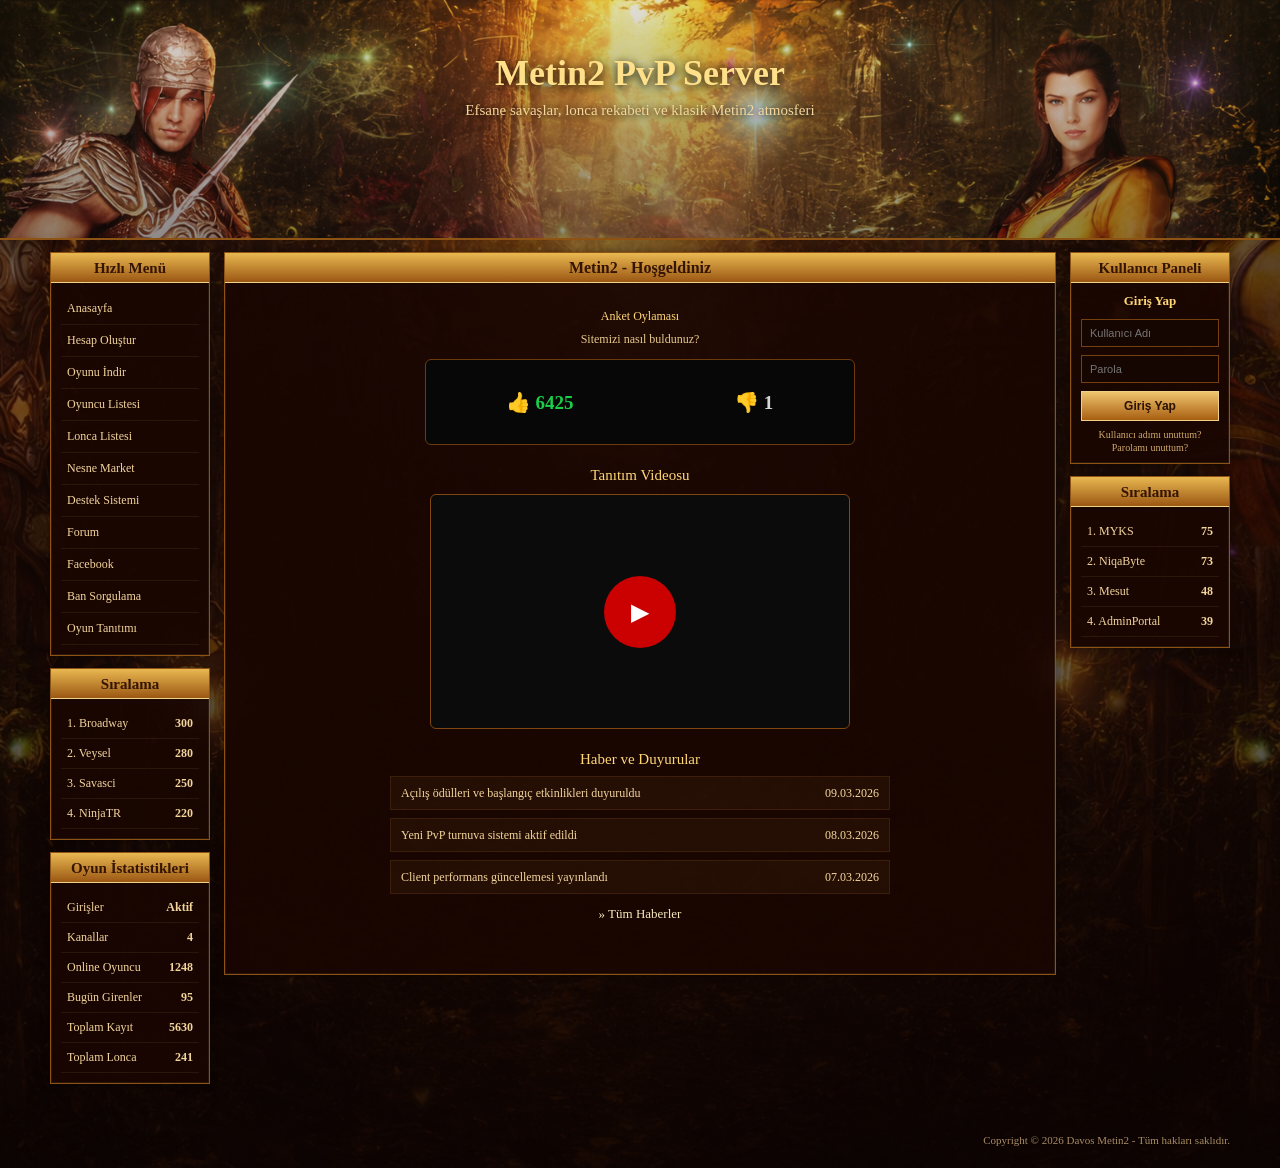
<file: index.html>
<!DOCTYPE html>
<html lang="tr">
<head>
  <meta charset="UTF-8">
  <meta name="viewport" content="width=1280, initial-scale=0.28, maximum-scale=1.0, user-scalable=yes">
  <title>Metin2 PvP Server</title>
  <link rel="stylesheet" href="style.css">
</head>
<body>

  <div class="page-wrap">
    <div class="site-bg">

      <header class="top-banner">
        <div class="banner-overlay"></div>
        <div class="banner-inner">
          <div class="banner-center">
            <h1>Metin2 PvP Server</h1>
            <p>Efsane savaşlar, lonca rekabeti ve klasik Metin2 atmosferi</p>
          </div>
        </div>
      </header>

      <main class="layout">

        <aside class="sidebar">
          <div class="box">
            <div class="box-title">Hızlı Menü</div>
            <div class="box-body menu-list">
              <a href="index.html">Anasayfa</a>
              <a href="kayit.html">Hesap Oluştur</a>
              <a href="indir.html">Oyunu İndir</a>
              <a href="oyuncu-listesi.html">Oyuncu Listesi</a>
              <a href="lonca-listesi.html">Lonca Listesi</a>
              <a href="#">Nesne Market</a>
              <a href="#">Destek Sistemi</a>
              <a href="#">Forum</a>
              <a href="#">Facebook</a>
              <a href="#">Ban Sorgulama</a>
              <a href="#">Oyun Tanıtımı</a>
            </div>
          </div>

          <div class="box">
            <div class="box-title">Sıralama</div>
            <div class="box-body ranking-list">
              <div class="rank-row"><span>1. Broadway</span><strong>300</strong></div>
              <div class="rank-row"><span>2. Veysel</span><strong>280</strong></div>
              <div class="rank-row"><span>3. Savasci</span><strong>250</strong></div>
              <div class="rank-row"><span>4. NinjaTR</span><strong>220</strong></div>
            </div>
          </div>

          <div class="box">
            <div class="box-title">Oyun İstatistikleri</div>
            <div class="box-body stats-list">
              <div class="stat-line"><span>Girişler</span><strong>Aktif</strong></div>
              <div class="stat-line"><span>Kanallar</span><strong>4</strong></div>
              <div class="stat-line"><span>Online Oyuncu</span><strong>1248</strong></div>
              <div class="stat-line"><span>Bugün Girenler</span><strong>95</strong></div>
              <div class="stat-line"><span>Toplam Kayıt</span><strong>5630</strong></div>
              <div class="stat-line"><span>Toplam Lonca</span><strong>241</strong></div>
            </div>
          </div>
        </aside>

        <section class="content">
          <div class="main-box">
            <div class="box-title center-title">Metin2 - Hoşgeldiniz</div>

            <div class="main-box-body page-panel">
              <div class="panel-inner">
                <div class="vote-box">
                  <p class="mini-head">Anket Oylaması</p>
                  <p>Sitemizi nasıl buldunuz?</p>

                  <div class="vote-bar">
                    <div class="vote-good">👍 6425</div>
                    <div class="vote-bad">👎 1</div>
                  </div>
                </div>

                <div class="video-box">
                  <p class="mini-head">Tanıtım Videosu</p>
                  <div class="fake-video">
                    <div class="play-btn">▶</div>
                  </div>
                </div>

                <div class="news-box">
                  <p class="mini-head">Haber ve Duyurular</p>

                  <div class="news-item">
                    <a href="#">Açılış ödülleri ve başlangıç etkinlikleri duyuruldu</a>
                    <span>09.03.2026</span>
                  </div>

                  <div class="news-item">
                    <a href="#">Yeni PvP turnuva sistemi aktif edildi</a>
                    <span>08.03.2026</span>
                  </div>

                  <div class="news-item">
                    <a href="#">Client performans güncellemesi yayınlandı</a>
                    <span>07.03.2026</span>
                  </div>

                  <a href="#" class="all-news">» Tüm Haberler</a>
                </div>
              </div>
            </div>
          </div>
        </section>

        <aside class="sidebar">
          <div class="box">
            <div class="box-title">Kullanıcı Paneli</div>
            <div class="box-body login-box">
              <a href="#" class="login-link">Giriş Yap</a>
              <input type="text" placeholder="Kullanıcı Adı">
              <input type="password" placeholder="Parola">
              <button>Giriş Yap</button>

              <div class="login-help">
                <a href="#">Kullanıcı adımı unuttum?</a>
                <a href="#">Parolamı unuttum?</a>
              </div>
            </div>
          </div>

          <div class="box">
            <div class="box-title">Sıralama</div>
            <div class="box-body ranking-list">
              <div class="rank-row"><span>1. MYKS</span><strong>75</strong></div>
              <div class="rank-row"><span>2. NiqaByte</span><strong>73</strong></div>
              <div class="rank-row"><span>3. Mesut</span><strong>48</strong></div>
              <div class="rank-row"><span>4. AdminPortal</span><strong>39</strong></div>
            </div>
          </div>
        </aside>

      </main>

      <footer class="footer">
        <p>Copyright © 2026 Davos Metin2 - Tüm hakları saklıdır.</p>
      </footer>

    </div>
  </div>

</body>
</html>
</file>
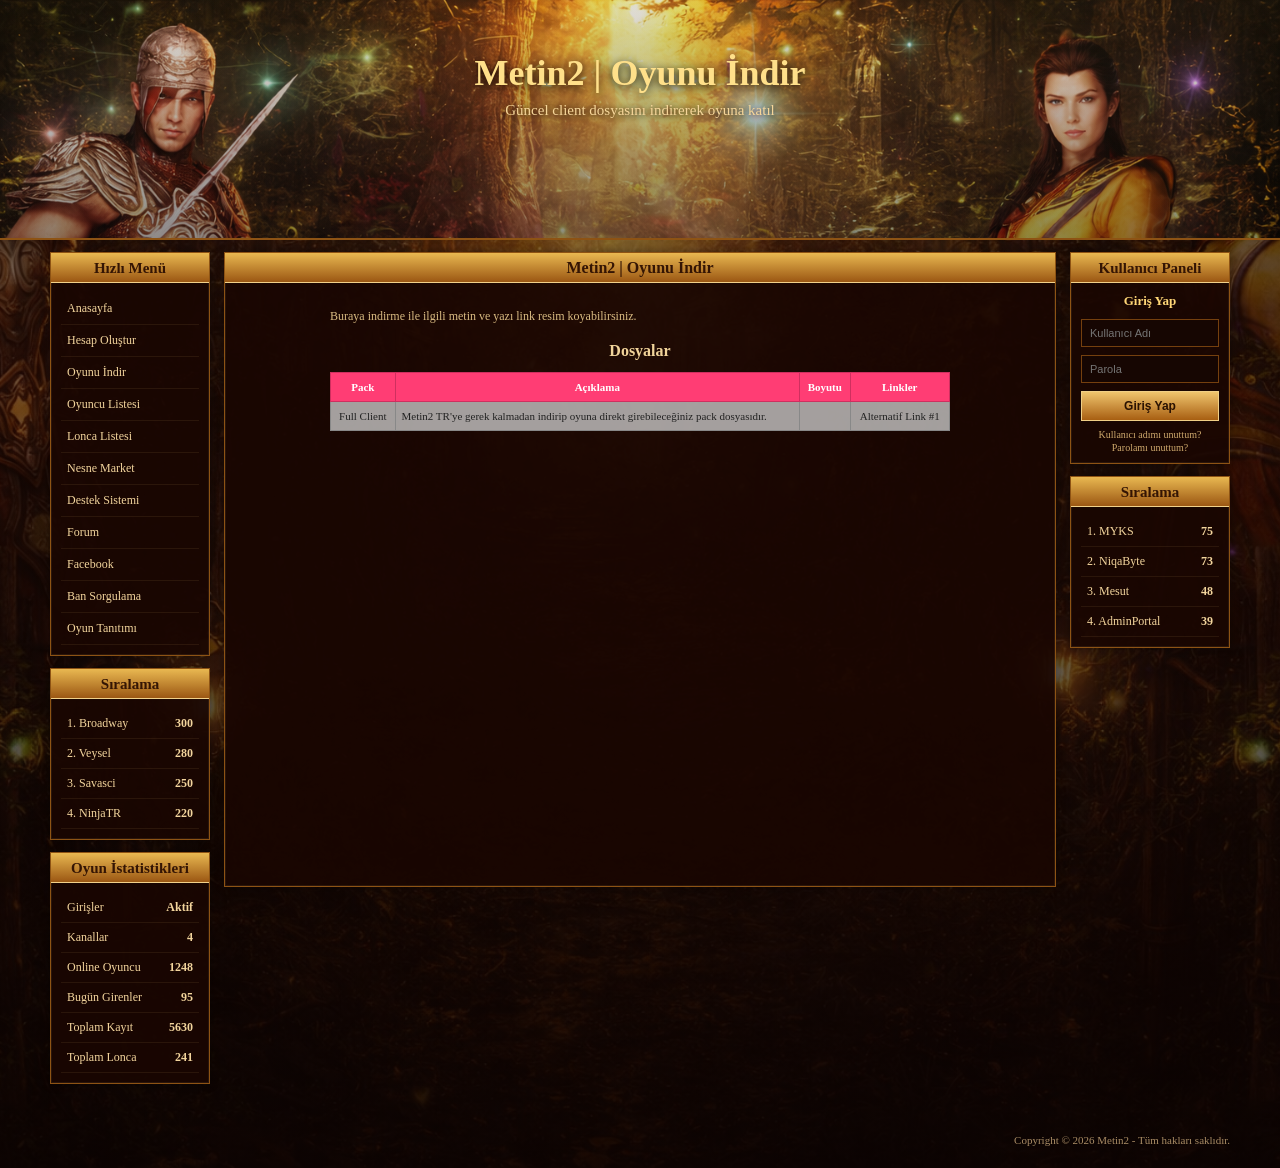
<file: indir.html>
<!DOCTYPE html>
<html lang="tr">
<head>
  <meta charset="UTF-8">
  <meta name="viewport" content="width=1280, initial-scale=0.28, maximum-scale=1.0, user-scalable=yes">
  <title>Metin2 | Oyunu İndir</title>
  <link rel="stylesheet" href="style.css">
</head>
<body>

  <div class="page-wrap">
    <div class="site-bg">

      <header class="top-banner">
        <div class="banner-overlay"></div>
        <div class="banner-inner">
          <div class="banner-center">
            <h1>Metin2 | Oyunu İndir</h1>
            <p>Güncel client dosyasını indirerek oyuna katıl</p>
          </div>
        </div>
      </header>

      <main class="layout">

        <aside class="sidebar">
          <div class="box">
            <div class="box-title">Hızlı Menü</div>
            <div class="box-body menu-list">
              <a href="index.html">Anasayfa</a>
              <a href="kayit.html">Hesap Oluştur</a>
              <a href="indir.html">Oyunu İndir</a>
              <a href="oyuncu-listesi.html">Oyuncu Listesi</a>
              <a href="lonca-listesi.html">Lonca Listesi</a>
              <a href="#">Nesne Market</a>
              <a href="#">Destek Sistemi</a>
              <a href="#">Forum</a>
              <a href="#">Facebook</a>
              <a href="#">Ban Sorgulama</a>
              <a href="#">Oyun Tanıtımı</a>
            </div>
          </div>

          <div class="box">
            <div class="box-title">Sıralama</div>
            <div class="box-body ranking-list">
              <div class="rank-row"><span>1. Broadway</span><strong>300</strong></div>
              <div class="rank-row"><span>2. Veysel</span><strong>280</strong></div>
              <div class="rank-row"><span>3. Savasci</span><strong>250</strong></div>
              <div class="rank-row"><span>4. NinjaTR</span><strong>220</strong></div>
            </div>
          </div>

          <div class="box">
            <div class="box-title">Oyun İstatistikleri</div>
            <div class="box-body stats-list">
              <div class="stat-line"><span>Girişler</span><strong>Aktif</strong></div>
              <div class="stat-line"><span>Kanallar</span><strong>4</strong></div>
              <div class="stat-line"><span>Online Oyuncu</span><strong>1248</strong></div>
              <div class="stat-line"><span>Bugün Girenler</span><strong>95</strong></div>
              <div class="stat-line"><span>Toplam Kayıt</span><strong>5630</strong></div>
              <div class="stat-line"><span>Toplam Lonca</span><strong>241</strong></div>
            </div>
          </div>
        </aside>

        <section class="content">
          <div class="main-box">
            <div class="box-title center-title">Metin2 | Oyunu İndir</div>

            <div class="main-box-body page-panel">
              <div class="panel-inner">

                <p class="download-note">
                  Buraya indirme ile ilgili metin ve yazı link resim koyabilirsiniz.
                </p>

                <h3 class="download-title">Dosyalar</h3>

                <table class="download-table-2">
                  <thead>
                    <tr>
                      <th>Pack</th>
                      <th>Açıklama</th>
                      <th>Boyutu</th>
                      <th>Linkler</th>
                    </tr>
                  </thead>
                  <tbody>
                    <tr>
                      <td>Full Client</td>
                      <td class="left">Metin2 TR'ye gerek kalmadan indirip oyuna direkt girebileceğiniz pack dosyasıdır.</td>
                      <td></td>
                      <td>Alternatif Link #1</td>
                    </tr>
                  </tbody>
                </table>

              </div>
            </div>
          </div>
        </section>

        <aside class="sidebar">
          <div class="box">
            <div class="box-title">Kullanıcı Paneli</div>
            <div class="box-body login-box">
              <a href="#" class="login-link">Giriş Yap</a>
              <input type="text" placeholder="Kullanıcı Adı">
              <input type="password" placeholder="Parola">
              <button>Giriş Yap</button>

              <div class="login-help">
                <a href="#">Kullanıcı adımı unuttum?</a>
                <a href="#">Parolamı unuttum?</a>
              </div>
            </div>
          </div>

          <div class="box">
            <div class="box-title">Sıralama</div>
            <div class="box-body ranking-list">
              <div class="rank-row"><span>1. MYKS</span><strong>75</strong></div>
              <div class="rank-row"><span>2. NiqaByte</span><strong>73</strong></div>
              <div class="rank-row"><span>3. Mesut</span><strong>48</strong></div>
              <div class="rank-row"><span>4. AdminPortal</span><strong>39</strong></div>
            </div>
          </div>
        </aside>

      </main>

      <footer class="footer">
        <p>Copyright © 2026 Metin2 - Tüm hakları saklıdır.</p>
      </footer>

    </div>
  </div>

</body>
</html>
</file>
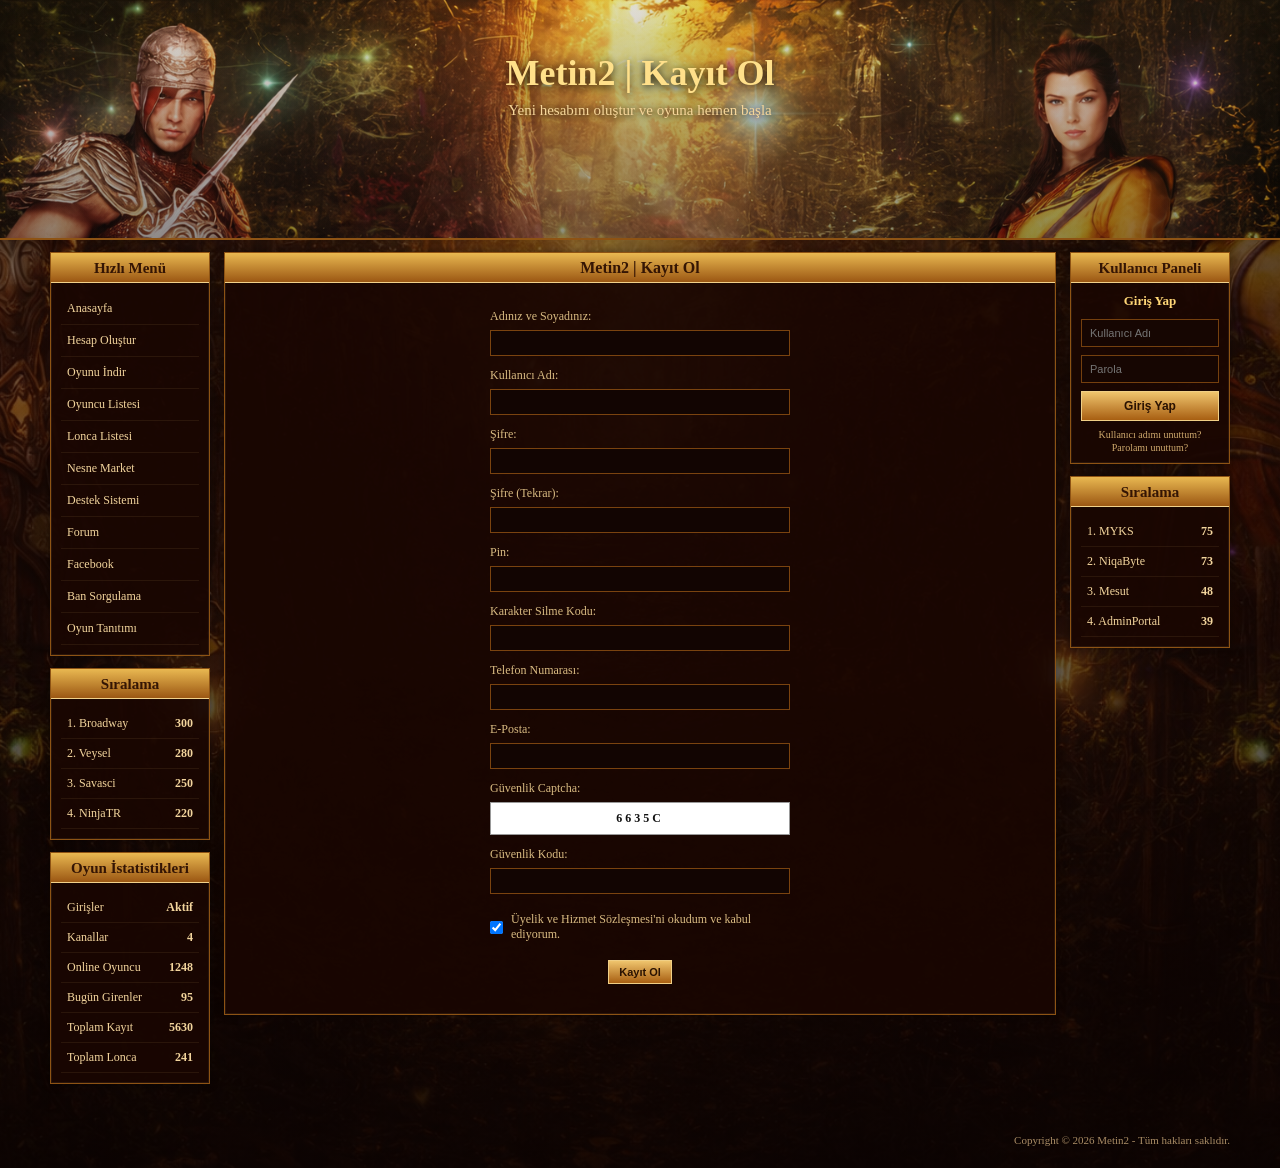
<file: kayit.html>
<!DOCTYPE html>
<html lang="tr">
<head>
  <meta charset="UTF-8">
  <meta name="viewport" content="width=1280, initial-scale=0.28, maximum-scale=1.0, user-scalable=yes">
  <title>Metin2 | Kayıt Ol</title>
  <link rel="stylesheet" href="style.css">
</head>
<body>

  <div class="page-wrap">
    <div class="site-bg">

      <header class="top-banner">
        <div class="banner-overlay"></div>
        <div class="banner-inner">
          <div class="banner-center">
            <h1>Metin2 | Kayıt Ol</h1>
            <p>Yeni hesabını oluştur ve oyuna hemen başla</p>
          </div>
        </div>
      </header>

      <main class="layout">

        <aside class="sidebar">
          <div class="box">
            <div class="box-title">Hızlı Menü</div>
            <div class="box-body menu-list">
              <a href="index.html">Anasayfa</a>
              <a href="kayit.html">Hesap Oluştur</a>
              <a href="indir.html">Oyunu İndir</a>
              <a href="oyuncu-listesi.html">Oyuncu Listesi</a>
              <a href="lonca-listesi.html">Lonca Listesi</a>
              <a href="#">Nesne Market</a>
              <a href="#">Destek Sistemi</a>
              <a href="#">Forum</a>
              <a href="#">Facebook</a>
              <a href="#">Ban Sorgulama</a>
              <a href="#">Oyun Tanıtımı</a>
            </div>
          </div>

          <div class="box">
            <div class="box-title">Sıralama</div>
            <div class="box-body ranking-list">
              <div class="rank-row"><span>1. Broadway</span><strong>300</strong></div>
              <div class="rank-row"><span>2. Veysel</span><strong>280</strong></div>
              <div class="rank-row"><span>3. Savasci</span><strong>250</strong></div>
              <div class="rank-row"><span>4. NinjaTR</span><strong>220</strong></div>
            </div>
          </div>

          <div class="box">
            <div class="box-title">Oyun İstatistikleri</div>
            <div class="box-body stats-list">
              <div class="stat-line"><span>Girişler</span><strong>Aktif</strong></div>
              <div class="stat-line"><span>Kanallar</span><strong>4</strong></div>
              <div class="stat-line"><span>Online Oyuncu</span><strong>1248</strong></div>
              <div class="stat-line"><span>Bugün Girenler</span><strong>95</strong></div>
              <div class="stat-line"><span>Toplam Kayıt</span><strong>5630</strong></div>
              <div class="stat-line"><span>Toplam Lonca</span><strong>241</strong></div>
            </div>
          </div>
        </aside>

        <section class="content">
          <div class="main-box kayit-box">
            <div class="box-title center-title">Metin2 | Kayıt Ol</div>

            <div class="main-box-body page-panel">
              <div class="panel-inner">

                <form class="panel-form">
                  <div class="form-group">
                    <label>Adınız ve Soyadınız:</label>
                    <input type="text">
                  </div>

                  <div class="form-group">
                    <label>Kullanıcı Adı:</label>
                    <input type="text">
                  </div>

                  <div class="form-group">
                    <label>Şifre:</label>
                    <input type="password">
                  </div>

                  <div class="form-group">
                    <label>Şifre (Tekrar):</label>
                    <input type="password">
                  </div>

                  <div class="form-group">
                    <label>Pin:</label>
                    <input type="password">
                  </div>

                  <div class="form-group">
                    <label>Karakter Silme Kodu:</label>
                    <input type="password">
                  </div>

                  <div class="form-group">
                    <label>Telefon Numarası:</label>
                    <input type="text">
                  </div>

                  <div class="form-group">
                    <label>E-Posta:</label>
                    <input type="email">
                  </div>

                  <div class="form-group panel-center">
                    <label>Güvenlik Captcha:</label>
                    <div class="fake-captcha">6635C</div>
                  </div>

                  <div class="form-group">
                    <label>Güvenlik Kodu:</label>
                    <input type="text">
                  </div>

                  <div class="checkbox-row">
                    <input type="checkbox" id="sozlesme" checked>
                    <label for="sozlesme">Üyelik ve Hizmet Sözleşmesi'ni okudum ve kabul ediyorum.</label>
                  </div>

                  <div class="submit-row">
                    <button type="submit" class="small-btn">Kayıt Ol</button>
                  </div>
                </form>

              </div>
            </div>
          </div>
        </section>

        <aside class="sidebar">
          <div class="box">
            <div class="box-title">Kullanıcı Paneli</div>
            <div class="box-body login-box">
              <a href="#" class="login-link">Giriş Yap</a>
              <input type="text" placeholder="Kullanıcı Adı">
              <input type="password" placeholder="Parola">
              <button>Giriş Yap</button>

              <div class="login-help">
                <a href="#">Kullanıcı adımı unuttum?</a>
                <a href="#">Parolamı unuttum?</a>
              </div>
            </div>
          </div>

          <div class="box">
            <div class="box-title">Sıralama</div>
            <div class="box-body ranking-list">
              <div class="rank-row"><span>1. MYKS</span><strong>75</strong></div>
              <div class="rank-row"><span>2. NiqaByte</span><strong>73</strong></div>
              <div class="rank-row"><span>3. Mesut</span><strong>48</strong></div>
              <div class="rank-row"><span>4. AdminPortal</span><strong>39</strong></div>
            </div>
          </div>
        </aside>

      </main>

      <footer class="footer">
        <p>Copyright © 2026 Metin2 - Tüm hakları saklıdır.</p>
      </footer>

    </div>
  </div>

</body>
</html>
</file>
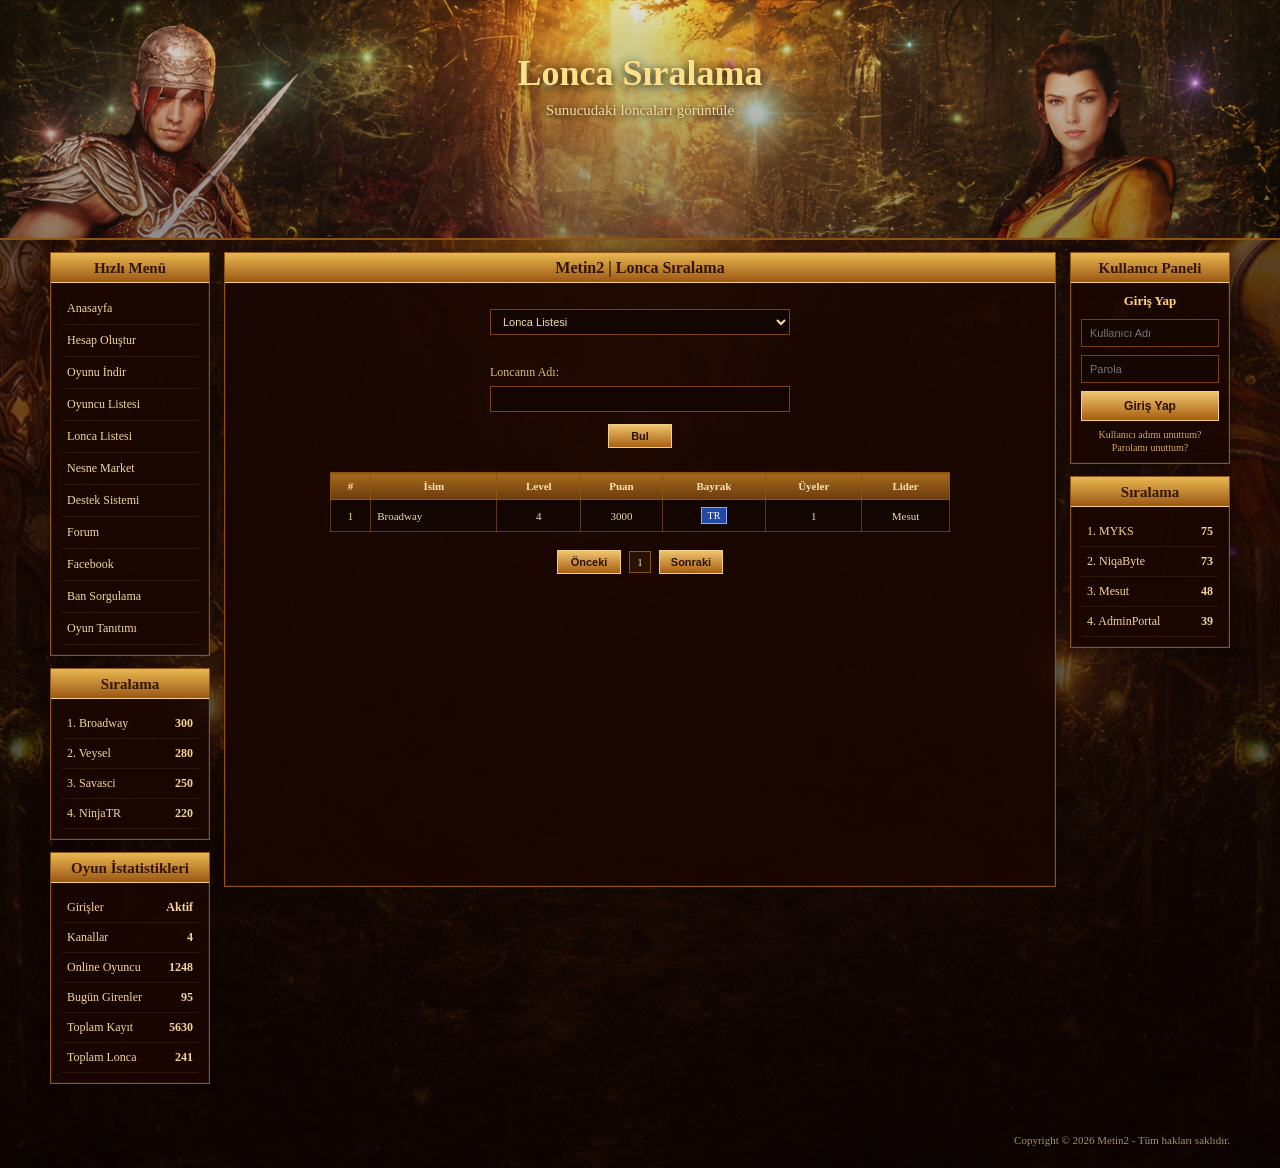
<file: lonca-listesi.html>
<!DOCTYPE html>
<html lang="tr">
<head>
  <meta charset="UTF-8">
  <meta name="viewport" content="width=1280, initial-scale=0.28, maximum-scale=1.0, user-scalable=yes">
  <title>Lonca Listesi</title>
  <link rel="stylesheet" href="style.css">
</head>
<body>

  <div class="page-wrap">
    <div class="site-bg">

      <header class="top-banner">
        <div class="banner-overlay"></div>
        <div class="banner-inner">
          <div class="banner-center">
            <h1>Lonca Sıralama</h1>
            <p>Sunucudaki loncaları görüntüle</p>
          </div>
        </div>
      </header>

      <main class="layout">

        <aside class="sidebar">
          <div class="box">
            <div class="box-title">Hızlı Menü</div>
            <div class="box-body menu-list">
              <a href="index.html">Anasayfa</a>
              <a href="kayit.html">Hesap Oluştur</a>
              <a href="indir.html">Oyunu İndir</a>
              <a href="oyuncu-listesi.html">Oyuncu Listesi</a>
              <a href="lonca-listesi.html">Lonca Listesi</a>
              <a href="#">Nesne Market</a>
              <a href="#">Destek Sistemi</a>
              <a href="#">Forum</a>
              <a href="#">Facebook</a>
              <a href="#">Ban Sorgulama</a>
              <a href="#">Oyun Tanıtımı</a>
            </div>
          </div>

          <div class="box">
            <div class="box-title">Sıralama</div>
            <div class="box-body ranking-list">
              <div class="rank-row"><span>1. Broadway</span><strong>300</strong></div>
              <div class="rank-row"><span>2. Veysel</span><strong>280</strong></div>
              <div class="rank-row"><span>3. Savasci</span><strong>250</strong></div>
              <div class="rank-row"><span>4. NinjaTR</span><strong>220</strong></div>
            </div>
          </div>

          <div class="box">
            <div class="box-title">Oyun İstatistikleri</div>
            <div class="box-body stats-list">
              <div class="stat-line"><span>Girişler</span><strong>Aktif</strong></div>
              <div class="stat-line"><span>Kanallar</span><strong>4</strong></div>
              <div class="stat-line"><span>Online Oyuncu</span><strong>1248</strong></div>
              <div class="stat-line"><span>Bugün Girenler</span><strong>95</strong></div>
              <div class="stat-line"><span>Toplam Kayıt</span><strong>5630</strong></div>
              <div class="stat-line"><span>Toplam Lonca</span><strong>241</strong></div>
            </div>
          </div>
        </aside>

        <section class="content">
          <div class="main-box">
            <div class="box-title center-title">Metin2 | Lonca Sıralama</div>

            <div class="main-box-body page-panel">
              <div class="panel-inner">

                <form class="panel-form">
                  <div class="form-group">
                    <select>
                      <option>Lonca Listesi</option>
                    </select>
                  </div>

                  <div class="form-group panel-space-top">
                    <label>Loncanın Adı:</label>
                    <input type="text">
                  </div>

                  <div class="panel-center">
                    <button type="button" class="small-btn">Bul</button>
                  </div>
                </form>

                <div class="table-wrap">
                  <table class="classic-table">
                    <thead>
                      <tr>
                        <th>#</th>
                        <th>İsim</th>
                        <th>Level</th>
                        <th>Puan</th>
                        <th>Bayrak</th>
                        <th>Üyeler</th>
                        <th>Lider</th>
                      </tr>
                    </thead>
                    <tbody>
                      <tr>
                        <td>1</td>
                        <td class="left">Broadway</td>
                        <td>4</td>
                        <td>3000</td>
                        <td><span class="flag-box">TR</span></td>
                        <td>1</td>
                        <td>Mesut</td>
                      </tr>
                    </tbody>
                  </table>
                </div>

                <div class="pagination">
                  <button type="button" class="small-btn">Önceki</button>
                  <span class="page-num">1</span>
                  <button type="button" class="small-btn">Sonraki</button>
                </div>

              </div>
            </div>
          </div>
        </section>

        <aside class="sidebar">
          <div class="box">
            <div class="box-title">Kullanıcı Paneli</div>
            <div class="box-body login-box">
              <a href="#" class="login-link">Giriş Yap</a>
              <input type="text" placeholder="Kullanıcı Adı">
              <input type="password" placeholder="Parola">
              <button>Giriş Yap</button>

              <div class="login-help">
                <a href="#">Kullanıcı adımı unuttum?</a>
                <a href="#">Parolamı unuttum?</a>
              </div>
            </div>
          </div>

          <div class="box">
            <div class="box-title">Sıralama</div>
            <div class="box-body ranking-list">
              <div class="rank-row"><span>1. MYKS</span><strong>75</strong></div>
              <div class="rank-row"><span>2. NiqaByte</span><strong>73</strong></div>
              <div class="rank-row"><span>3. Mesut</span><strong>48</strong></div>
              <div class="rank-row"><span>4. AdminPortal</span><strong>39</strong></div>
            </div>
          </div>
        </aside>

      </main>

      <footer class="footer">
        <p>Copyright © 2026 Metin2 - Tüm hakları saklıdır.</p>
      </footer>

    </div>
  </div>

</body>
</html>
</file>
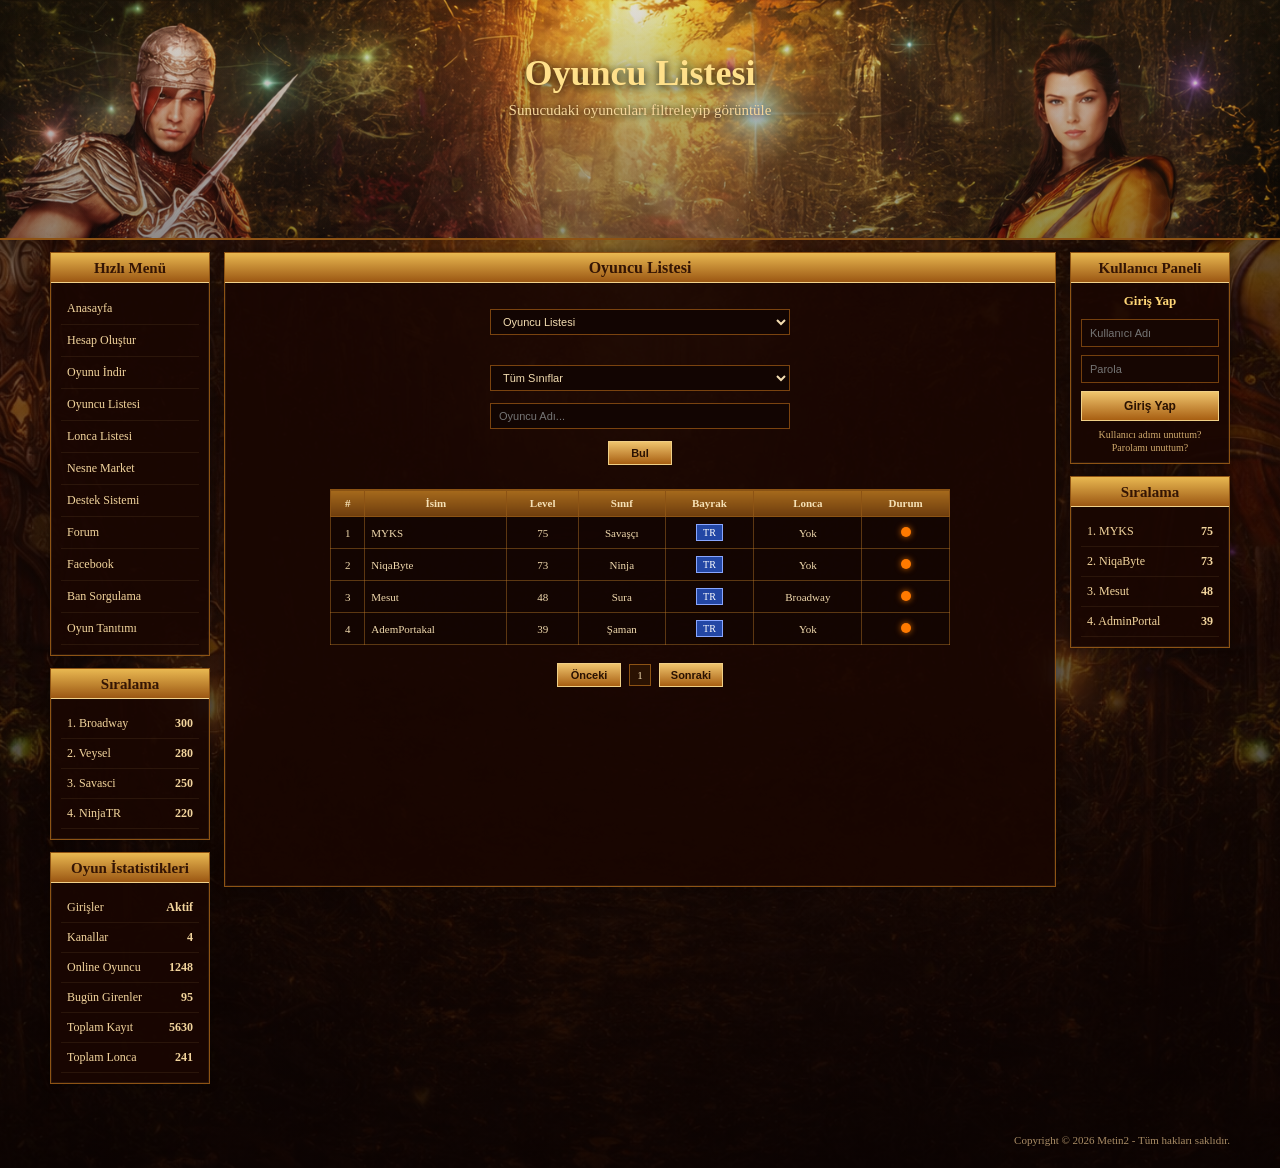
<file: oyuncu-listesi.html>
<!DOCTYPE html>
<html lang="tr">
<head>
  <meta charset="UTF-8">
  <meta name="viewport" content="width=1280, initial-scale=0.28, maximum-scale=1.0, user-scalable=yes">
  <title>Oyuncu Listesi</title>
  <link rel="stylesheet" href="style.css">
</head>
<body>

  <div class="page-wrap">
    <div class="site-bg">

      <header class="top-banner">
        <div class="banner-overlay"></div>
        <div class="banner-inner">
          <div class="banner-center">
            <h1>Oyuncu Listesi</h1>
            <p>Sunucudaki oyuncuları filtreleyip görüntüle</p>
          </div>
        </div>
      </header>

      <main class="layout">

        <aside class="sidebar">
          <div class="box">
            <div class="box-title">Hızlı Menü</div>
            <div class="box-body menu-list">
              <a href="index.html">Anasayfa</a>
              <a href="kayit.html">Hesap Oluştur</a>
              <a href="indir.html">Oyunu İndir</a>
              <a href="oyuncu-listesi.html">Oyuncu Listesi</a>
              <a href="lonca-listesi.html">Lonca Listesi</a>
              <a href="#">Nesne Market</a>
              <a href="#">Destek Sistemi</a>
              <a href="#">Forum</a>
              <a href="#">Facebook</a>
              <a href="#">Ban Sorgulama</a>
              <a href="#">Oyun Tanıtımı</a>
            </div>
          </div>

          <div class="box">
            <div class="box-title">Sıralama</div>
            <div class="box-body ranking-list">
              <div class="rank-row"><span>1. Broadway</span><strong>300</strong></div>
              <div class="rank-row"><span>2. Veysel</span><strong>280</strong></div>
              <div class="rank-row"><span>3. Savasci</span><strong>250</strong></div>
              <div class="rank-row"><span>4. NinjaTR</span><strong>220</strong></div>
            </div>
          </div>

          <div class="box">
            <div class="box-title">Oyun İstatistikleri</div>
            <div class="box-body stats-list">
              <div class="stat-line"><span>Girişler</span><strong>Aktif</strong></div>
              <div class="stat-line"><span>Kanallar</span><strong>4</strong></div>
              <div class="stat-line"><span>Online Oyuncu</span><strong>1248</strong></div>
              <div class="stat-line"><span>Bugün Girenler</span><strong>95</strong></div>
              <div class="stat-line"><span>Toplam Kayıt</span><strong>5630</strong></div>
              <div class="stat-line"><span>Toplam Lonca</span><strong>241</strong></div>
            </div>
          </div>
        </aside>

        <section class="content">
          <div class="main-box">
            <div class="box-title center-title">Oyuncu Listesi</div>

            <div class="main-box-body page-panel">
              <div class="panel-inner">

                <form class="panel-form">
                  <div class="form-group">
                    <select>
                      <option>Oyuncu Listesi</option>
                    </select>
                  </div>

                  <div class="form-group panel-space-top">
                    <select>
                      <option>Tüm Sınıflar</option>
                      <option>Savaşçı</option>
                      <option>Ninja</option>
                      <option>Sura</option>
                      <option>Şaman</option>
                    </select>
                  </div>

                  <div class="form-group">
                    <input type="text" placeholder="Oyuncu Adı...">
                  </div>

                  <div class="panel-center">
                    <button type="button" class="small-btn">Bul</button>
                  </div>
                </form>

                <div class="table-wrap">
                  <table class="classic-table">
                    <thead>
                      <tr>
                        <th>#</th>
                        <th>İsim</th>
                        <th>Level</th>
                        <th>Sınıf</th>
                        <th>Bayrak</th>
                        <th>Lonca</th>
                        <th>Durum</th>
                      </tr>
                    </thead>
                    <tbody>
                      <tr>
                        <td>1</td>
                        <td class="left">MYKS</td>
                        <td>75</td>
                        <td>Savaşçı</td>
                        <td><span class="flag-box">TR</span></td>
                        <td>Yok</td>
                        <td><span class="status-dot"></span></td>
                      </tr>
                      <tr>
                        <td>2</td>
                        <td class="left">NiqaByte</td>
                        <td>73</td>
                        <td>Ninja</td>
                        <td><span class="flag-box">TR</span></td>
                        <td>Yok</td>
                        <td><span class="status-dot"></span></td>
                      </tr>
                      <tr>
                        <td>3</td>
                        <td class="left">Mesut</td>
                        <td>48</td>
                        <td>Sura</td>
                        <td><span class="flag-box">TR</span></td>
                        <td>Broadway</td>
                        <td><span class="status-dot"></span></td>
                      </tr>
                      <tr>
                        <td>4</td>
                        <td class="left">AdemPortakal</td>
                        <td>39</td>
                        <td>Şaman</td>
                        <td><span class="flag-box">TR</span></td>
                        <td>Yok</td>
                        <td><span class="status-dot"></span></td>
                      </tr>
                    </tbody>
                  </table>
                </div>

                <div class="pagination">
                  <button type="button" class="small-btn">Önceki</button>
                  <span class="page-num">1</span>
                  <button type="button" class="small-btn">Sonraki</button>
                </div>

              </div>
            </div>
          </div>
        </section>

        <aside class="sidebar">
          <div class="box">
            <div class="box-title">Kullanıcı Paneli</div>
            <div class="box-body login-box">
              <a href="#" class="login-link">Giriş Yap</a>
              <input type="text" placeholder="Kullanıcı Adı">
              <input type="password" placeholder="Parola">
              <button>Giriş Yap</button>

              <div class="login-help">
                <a href="#">Kullanıcı adımı unuttum?</a>
                <a href="#">Parolamı unuttum?</a>
              </div>
            </div>
          </div>

          <div class="box">
            <div class="box-title">Sıralama</div>
            <div class="box-body ranking-list">
              <div class="rank-row"><span>1. MYKS</span><strong>75</strong></div>
              <div class="rank-row"><span>2. NiqaByte</span><strong>73</strong></div>
              <div class="rank-row"><span>3. Mesut</span><strong>48</strong></div>
              <div class="rank-row"><span>4. AdminPortal</span><strong>39</strong></div>
            </div>
          </div>
        </aside>

      </main>

      <footer class="footer">
        <p>Copyright © 2026 Metin2 - Tüm hakları saklıdır.</p>
      </footer>

    </div>
  </div>

</body>
</html>
</file>
<file: style.css>
* {
  margin: 0;
  padding: 0;
  box-sizing: border-box;
}

html,
body {
  min-width: 1280px;
}

body {
  font-family: Georgia, serif;
  background: #140502;
  color: #f4d9a2;
  overflow-x: auto;
}

a {
  text-decoration: none;
  color: inherit;
}

.page-wrap {
  width: 1280px;
  margin: 0 auto;
}

.site-bg {
  min-height: 100vh;
  background:
    linear-gradient(to bottom, rgba(20, 6, 2, 0.40), rgba(10, 2, 1, 0.82)),
    url("assets/images/arkaplan.png") center top / cover no-repeat;
}

.top-banner {
  position: relative;
  height: 240px;
  background:
    linear-gradient(rgba(20, 8, 3, 0.12), rgba(8, 4, 2, 0.30)),
    url("assets/images/banner.png") center top / cover no-repeat;
  border-bottom: 2px solid #8d5314;
  overflow: hidden;
}

.banner-overlay {
  position: absolute;
  inset: 0;
  background: linear-gradient(to bottom, rgba(255, 200, 80, 0.05), rgba(0, 0, 0, 0.20));
}

.banner-inner {
  position: relative;
  z-index: 2;
  width: 1180px;
  height: 100%;
  margin: 0 auto;
}

.banner-center {
  position: absolute;
  left: 50%;
  top: 52px;
  transform: translateX(-50%);
  width: 520px;
  text-align: center;
}

.banner-center h1 {
  font-size: 36px;
  color: #ffe08a;
  text-shadow: 0 2px 10px rgba(0, 0, 0, 0.95);
  margin-bottom: 8px;
}

.banner-center p {
  font-size: 15px;
  color: #f6d69a;
  text-shadow: 0 1px 6px rgba(0, 0, 0, 0.95);
}

.layout {
  width: 1180px;
  margin: 0 auto;
  padding: 12px 0 28px;
  display: grid;
  grid-template-columns: 160px 1fr 160px;
  gap: 14px;
}

.sidebar {
  width: 160px;
}

.content {
  min-width: 0;
}

.box,
.main-box {
  background: rgba(26, 6, 2, 0.92);
  border: 1px solid #8d5314;
  box-shadow:
    inset 0 0 0 1px rgba(255, 206, 110, 0.08),
    0 0 8px rgba(0, 0, 0, 0.35);
  margin-bottom: 12px;
}

.box-title {
  height: 30px;
  line-height: 30px;
  text-align: center;
  font-size: 15px;
  font-weight: bold;
  color: #341504;
  background: linear-gradient(to bottom, #e9b851, #9b5713);
  border-bottom: 1px solid #f2d18a;
}

.center-title {
  font-size: 16px;
}

.box-body,
.main-box-body {
  padding: 10px;
}

.menu-list a {
  display: block;
  font-size: 12px;
  padding: 8px 6px;
  color: #f3d59d;
  border-bottom: 1px solid rgba(255, 205, 120, 0.08);
}

.menu-list a:hover {
  background: rgba(255, 180, 60, 0.06);
  color: #ffe08a;
}

.ranking-list,
.stats-list {
  display: grid;
  gap: 0;
}

.rank-row,
.stat-line {
  display: flex;
  justify-content: space-between;
  align-items: center;
  padding: 7px 6px;
  font-size: 12px;
  color: #f3d59d;
  border-bottom: 1px solid rgba(255, 205, 120, 0.08);
}

.login-box {
  display: grid;
  gap: 8px;
}

.login-link {
  display: block;
  text-align: center;
  color: #ffd777;
  font-weight: bold;
  font-size: 13px;
  margin-bottom: 2px;
}

.login-box input {
  width: 100%;
  height: 28px;
  background: #160602;
  border: 1px solid #75400e;
  color: #f4ddb0;
  font-size: 11px;
  padding: 0 8px;
  outline: none;
}

.login-box button {
  height: 30px;
  background: linear-gradient(to bottom, #efc46d, #a85f12);
  border: 1px solid #f0cf86;
  color: #2a1202;
  font-size: 12px;
  font-weight: bold;
  cursor: pointer;
}

.login-help {
  text-align: center;
  display: grid;
  gap: 2px;
}

.login-help a {
  font-size: 10px;
  color: #cda86c;
}

.main-box {
  min-height: 635px;
}

.vote-box,
.video-box,
.news-box {
  text-align: center;
  margin-bottom: 22px;
}

.mini-head {
  color: #ffd777;
  font-size: 15px;
  margin-bottom: 8px;
}

.vote-box p {
  font-size: 12px;
}

.vote-bar {
  width: 430px;
  height: 86px;
  margin: 12px auto 0;
  background: #070707;
  border: 1px solid #6c3b0d;
  border-radius: 6px;
  display: flex;
  align-items: center;
  justify-content: space-around;
}

.vote-good {
  color: #19cf48;
  font-size: 19px;
  font-weight: bold;
}

.vote-bad {
  color: #d7d7d7;
  font-size: 19px;
  font-weight: bold;
}

.fake-video {
  width: 420px;
  height: 235px;
  margin: 10px auto 0;
  background: #0b0b0b;
  border: 1px solid #814710;
  border-radius: 6px;
  display: flex;
  align-items: center;
  justify-content: center;
}

.play-btn {
  width: 72px;
  height: 72px;
  border-radius: 50%;
  background: rgba(220, 0, 0, 0.92);
  color: #fff;
  font-size: 24px;
  display: flex;
  align-items: center;
  justify-content: center;
}

.news-box {
  width: 500px;
  margin-left: auto;
  margin-right: auto;
}

.news-item {
  display: flex;
  justify-content: space-between;
  align-items: center;
  gap: 10px;
  min-height: 34px;
  padding: 8px 10px;
  margin-bottom: 8px;
  font-size: 12px;
  background: rgba(255, 180, 60, 0.05);
  border: 1px solid rgba(220, 150, 50, 0.12);
  color: #f3d59d;
}

.news-item a {
  flex: 1;
  text-align: left;
}

.all-news {
  display: inline-block;
  margin-top: 4px;
  color: #f8e9be;
  font-size: 13px;
}

.page-panel {
  width: 100%;
  min-height: 520px;
  padding: 14px 16px 30px;
  position: relative;
}

.panel-inner {
  width: 620px;
  margin: 0 auto;
  padding-top: 12px;
  color: #e7c98f;
  font-size: 12px;
}

.panel-space-top {
  margin-top: 18px;
}

.panel-center {
  text-align: center;
}

.panel-form {
  width: 300px;
  margin: 0 auto;
  display: grid;
  gap: 12px;
}

.panel-form .form-group {
  display: grid;
  gap: 6px;
}

.panel-form label {
  color: #d9bb82;
  font-size: 12px;
  text-align: left;
}

.panel-form input,
.panel-form select {
  width: 100%;
  height: 26px;
  background: #120502;
  border: 1px solid #7a430f;
  color: #f3ddb1;
  padding: 0 8px;
  font-size: 11px;
  outline: none;
}

.small-btn {
  display: inline-flex;
  align-items: center;
  justify-content: center;
  min-width: 64px;
  height: 24px;
  padding: 0 10px;
  background: linear-gradient(to bottom, #efc46d, #a85f12);
  border: 1px solid #f0cf86;
  color: #2a1202;
  font-size: 11px;
  font-weight: bold;
  cursor: pointer;
}

.table-wrap {
  width: 100%;
  margin-top: 24px;
  overflow-x: auto;
}

.classic-table {
  width: 100%;
  border-collapse: collapse;
  font-size: 11px;
  color: #f0d9ad;
  background: rgba(25, 7, 3, 0.55);
}

.classic-table th {
  background: linear-gradient(to bottom, #a66a1c, #6d3c0d);
  color: #f6e1b6;
  border: 1px solid #8c5314;
  padding: 7px 6px;
  font-weight: bold;
  text-align: center;
}

.classic-table td {
  border: 1px solid rgba(181, 117, 39, 0.45);
  padding: 7px 6px;
  text-align: center;
  background: rgba(16, 4, 2, 0.55);
}

.classic-table td.left {
  text-align: left;
}

.status-dot {
  width: 10px;
  height: 10px;
  border-radius: 50%;
  background: #ff7a00;
  display: inline-block;
  box-shadow: 0 0 6px rgba(255,122,0,.8);
}

.flag-box {
  display: inline-block;
  min-width: 26px;
  padding: 2px 6px;
  background: #2347a5;
  color: #fff;
  font-size: 10px;
  border: 1px solid #88a6ff;
}

.pagination {
  margin-top: 18px;
  display: flex;
  justify-content: center;
  align-items: center;
  gap: 8px;
}

.page-num {
  min-width: 22px;
  height: 22px;
  display: inline-flex;
  align-items: center;
  justify-content: center;
  font-size: 11px;
  background: #2a1202;
  border: 1px solid #8d5314;
  color: #f0d9ad;
}

.download-note {
  margin-bottom: 18px;
  color: #d9bb82;
  text-align: left;
}

.download-title {
  text-align: center;
  margin: 6px 0 12px;
  color: #f0d39a;
  font-size: 16px;
}

.download-table-2 {
  width: 100%;
  border-collapse: collapse;
  font-size: 11px;
}

.download-table-2 th {
  background: #ff3d74;
  color: #fff;
  padding: 8px 6px;
  border: 1px solid #cf2f5f;
}

.download-table-2 td {
  background: rgba(210,210,210,.75);
  color: #222;
  padding: 8px 6px;
  border: 1px solid #888;
  text-align: center;
}

.download-table-2 td.left {
  text-align: left;
}

.kayit-box {
  min-height: 760px;
}

.fake-captcha {
  min-width: 92px;
  padding: 8px 14px;
  background: #fff;
  color: #111;
  font-weight: bold;
  letter-spacing: 3px;
  border: 1px solid #999;
  display: inline-block;
}

.checkbox-row {
  display: flex;
  align-items: center;
  justify-content: center;
  gap: 8px;
  text-align: left;
  font-size: 13px;
  color: #e8c98a;
  margin-top: 6px;
}

.checkbox-row input {
  width: auto;
  height: auto;
}

.submit-row {
  display: flex;
  justify-content: center;
  margin-top: 6px;
}

.footer {
  width: 1180px;
  margin: 0 auto;
  text-align: right;
  color: #a98c65;
  font-size: 11px;
  padding: 10px 0 22px;
}
</file>
